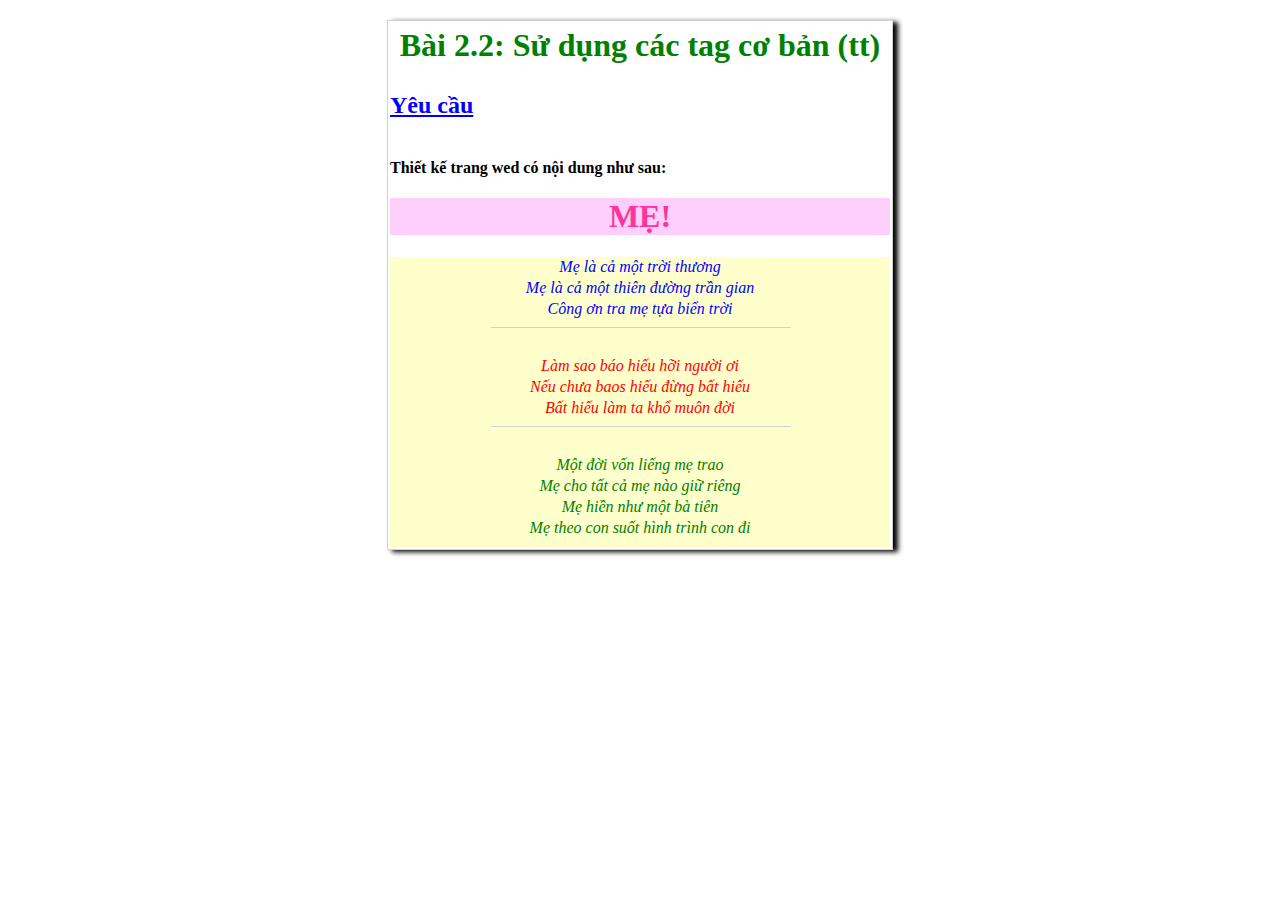
<file: Bai-02/02.html>
<!DOCTYPE html>
<html lang="en">
<head>
    <meta charset="UTF-8">
    <meta name="viewport" content="width=device-width, initial-scale=1.0">
    <title>Document</title>
    <style type="text/css">
        .box {
            margin: 20px auto;
            width: 500px;
            border: 1px solid #d2d2d2;
            padding: 2px;
            box-shadow: 5px 2px 5px 0px #000;
        }

        .box .header .title {
            color: green;
            text-align: center;
            line-height: 2px;
        }

        .box .header .request {
            text-decoration-line: underline;
            color:blue;
            font-size: 24px;
            font-weight: bold;
            display: inline-block;
        }
        
        .box .header .request-content {
            font-weight: bold;
        }

        .box .title-content {
            text-transform: uppercase;
            color: #ff3399;
            font-weight: bold;
            background-color: #FECFFD;
            text-align: center;
        }

        .box-content {
            background-color: #FFFFCC;
            text-align: center;
            line-height: 5px;
            border: 1px solid #FFFFCC;
            font-style: italic;
        }

        .box-content .content-1 {
            color: blue;
            margin-top: -10px;
        }

        .box-content .content-2 {
            color: red;
            margin-top: 35px;
        }

        .box-content .content-3 {
            color: green;
            margin-top: 35px;
        }

        .line-w {
            width: 300px;
            height: 1px;
            background-color: #d2d2d2;
            margin-left: 100px;
        }
    </style>
</head>
<body>
    <div class="box">
        <div class="header">
            <h1 class="title">Bài 2.2: Sử dụng các tag cơ bản (tt)</h1>
            <p class="request">Yêu cầu</p>
            <p class="request-content">Thiết kế trang wed có nội dung như sau:</p>
        </div>
        <h1 class="title-content">Mẹ!</h1>
            <div class="box-content">
                <div class="content-1">
                    <p>Mẹ là cả một trời thương</p>
                    <p>Mẹ là cả một thiên đường trần gian</p>
                    <p>Công ơn tra mẹ tựa biển trời</p>
                </div>
                <div class="line-w"></div>
                <div class="content-2">
                    <p>Làm sao báo hiếu hỡi người ơi</p>
                    <p>Nếu chưa baos hiếu đừng bất hiếu</p>
                    <p>Bất hiếu làm ta khổ muôn đời</p>
                </div>
                <div class="line-w"></div>
                <div class="content-3">
                    <p>Một đời vốn liếng mẹ trao</p>
                    <p>Mẹ cho tất cả mẹ nào giữ riêng</p>
                    <p>Mẹ hiền như một bà tiên</p>
                    <p>Mẹ theo con suốt hình trình con đi</p>
                </div>
            </div>  
    </div>
</body>
</html>
</file>
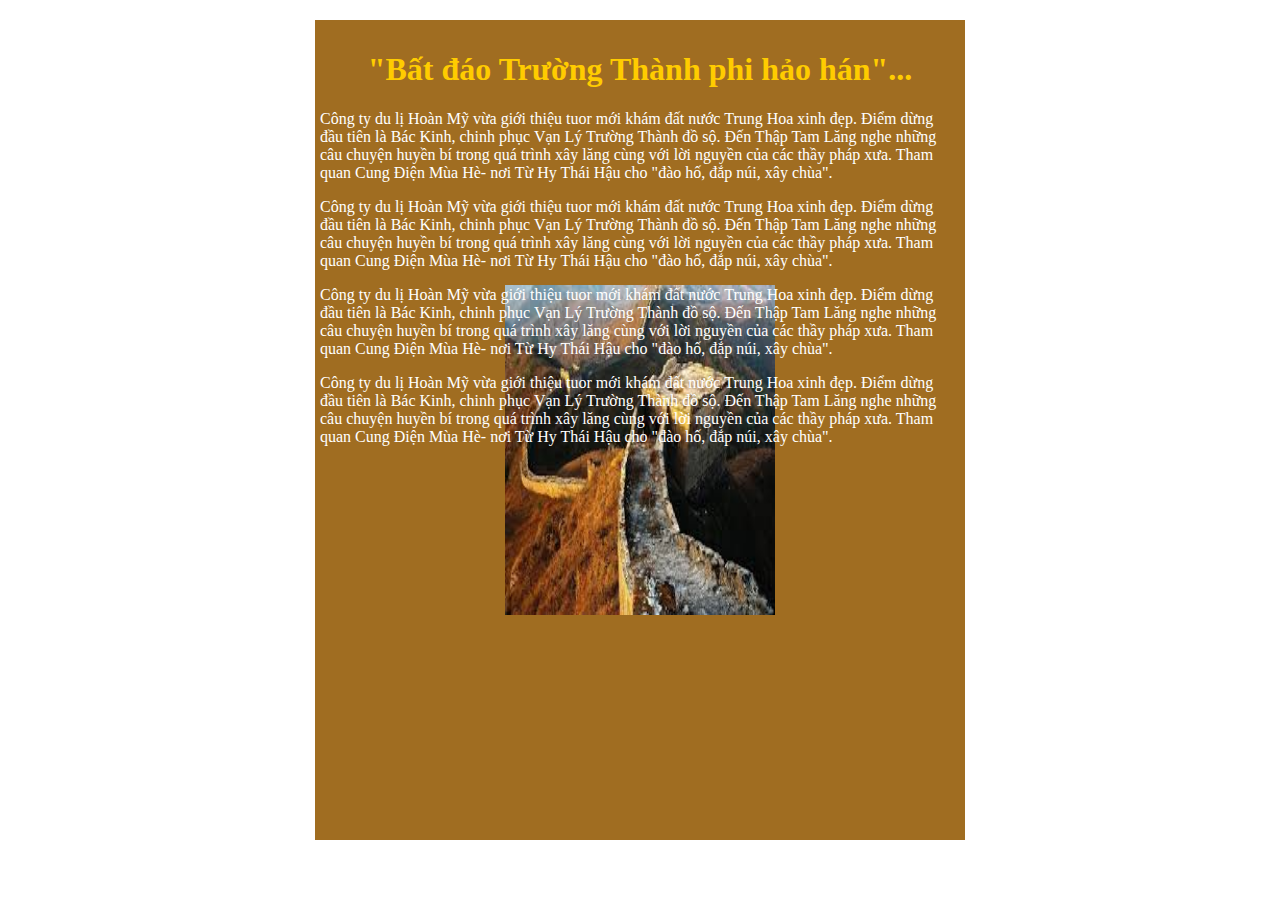
<file: Bai-03/03.html>
<!DOCTYPE html>
<html lang="en">
<head>
    <meta charset="UTF-8">
    <meta name="viewport" content="width=<device-width>, initial-scale=1.0">
    <title>Document</title>
    <style type="text/css">
        .box {
            margin: 20px auto;
            width: 640px;
            height: 800px;
            padding: 10px 5px;
            background-color: #A06D21;
            background-image: url(../Bai-03/images/van-ly-truong-thanh.jpg);
            background-size: 270px 330px;
            background-repeat: no-repeat;
            background-position: center;
            background-attachment: fixed;
        }
        .box .title {
            color: #FFCC00;
            text-align: center;
         }
         .box .content {
             color: #FFFFFF;
         }
    </style>
</head>
<body>
    <div class="box">
        <h1 class="title">"Bất đáo Trường Thành phi hảo hán"...</h1>
        <div class="content">
            <p>Công ty du lị Hoàn Mỹ vừa giới thiệu tuor mới khám đất nước Trung Hoa xinh đẹp. Điểm dừng đầu tiên là Bác Kinh, chinh phục Vạn Lý Trường Thành đồ sộ. Đến Thập Tam Lăng nghe những câu chuyện huyền bí trong quá trình xây lăng cùng với lời nguyền của các thầy pháp xưa. Tham quan Cung Điện Mùa Hè- nơi Từ Hy Thái Hậu cho "đào hố, đắp núi, xây chùa".</p>
            <p>Công ty du lị Hoàn Mỹ vừa giới thiệu tuor mới khám đất nước Trung Hoa xinh đẹp. Điểm dừng đầu tiên là Bác Kinh, chinh phục Vạn Lý Trường Thành đồ sộ. Đến Thập Tam Lăng nghe những câu chuyện huyền bí trong quá trình xây lăng cùng với lời nguyền của các thầy pháp xưa. Tham quan Cung Điện Mùa Hè- nơi Từ Hy Thái Hậu cho "đào hố, đắp núi, xây chùa".</p>
            <p>Công ty du lị Hoàn Mỹ vừa giới thiệu tuor mới khám đất nước Trung Hoa xinh đẹp. Điểm dừng đầu tiên là Bác Kinh, chinh phục Vạn Lý Trường Thành đồ sộ. Đến Thập Tam Lăng nghe những câu chuyện huyền bí trong quá trình xây lăng cùng với lời nguyền của các thầy pháp xưa. Tham quan Cung Điện Mùa Hè- nơi Từ Hy Thái Hậu cho "đào hố, đắp núi, xây chùa".</p>
            <p>Công ty du lị Hoàn Mỹ vừa giới thiệu tuor mới khám đất nước Trung Hoa xinh đẹp. Điểm dừng đầu tiên là Bác Kinh, chinh phục Vạn Lý Trường Thành đồ sộ. Đến Thập Tam Lăng nghe những câu chuyện huyền bí trong quá trình xây lăng cùng với lời nguyền của các thầy pháp xưa. Tham quan Cung Điện Mùa Hè- nơi Từ Hy Thái Hậu cho "đào hố, đắp núi, xây chùa".</p>
        </div>
    </div>
</body>
</html>
</file>
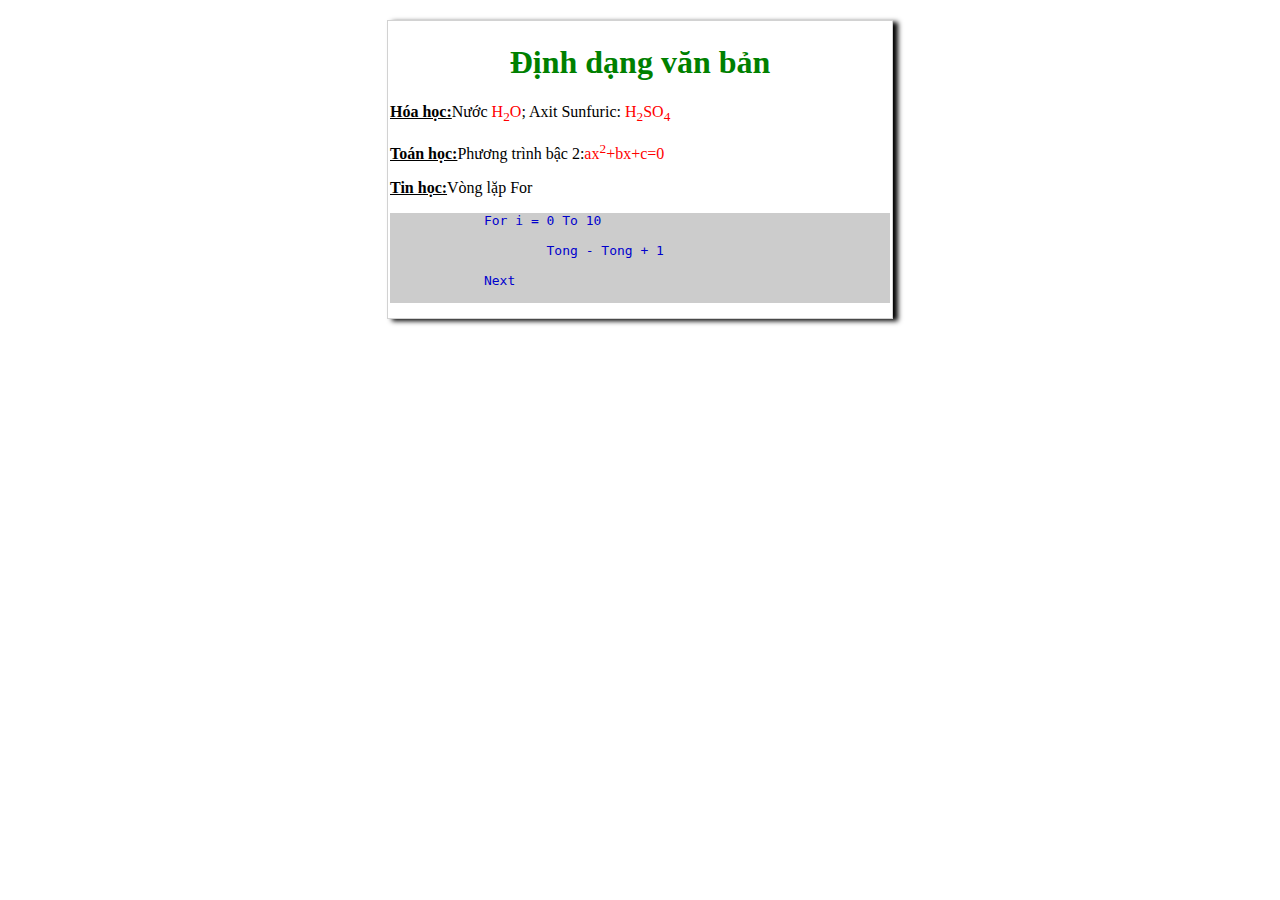
<file: Bai-05/05.html>
<!DOCTYPE html>
<html lang="en">
<head>
    <meta charset="UTF-8">
    <meta name="viewport" content="width=device-width, initial-scale=1.0">
    <title>Document</title>
    <style type="text/css">
        .content {
            margin: 20px auto;
            width: 500px;
            border: 1px solid #d2d2d2;
            padding: 2px;
            box-shadow: 5px 2px 5px 0px #000;
        }
        .content .title {
            color: green;
            text-align: center;
        }
        
        pre {
            background-color: #CCCCCC;
            color: #0000CC;
        }
    </style>
</head>
<body>
    <div class="content">
        <h1 class="title">Định dạng văn bản</h1>
        <p><strong style="text-decoration-line: underline;"">Hóa học:</strong>Nước <span style="color: red;">H<sub>2</sub>O</span>; Axit Sunfuric: <span style="color: red;">H<sub>2</sub>SO<sub>4</sub></span></p>
        <p><strong style="text-decoration-line: underline;"">Toán học:</strong>Phương trình bậc 2:<span style="color: red;">ax<sup>2</sup>+bx+c=0</span></p>
        <p><strong style="text-decoration-line: underline;"">Tin học:</strong>Vòng lặp For</p>
        <pre style="background: #CCCCCC; color: #0000CC;">
            For i = 0 To 10

                    Tong - Tong + 1

            Next
        </pre>
    </div>
</body>
</html>
</file>
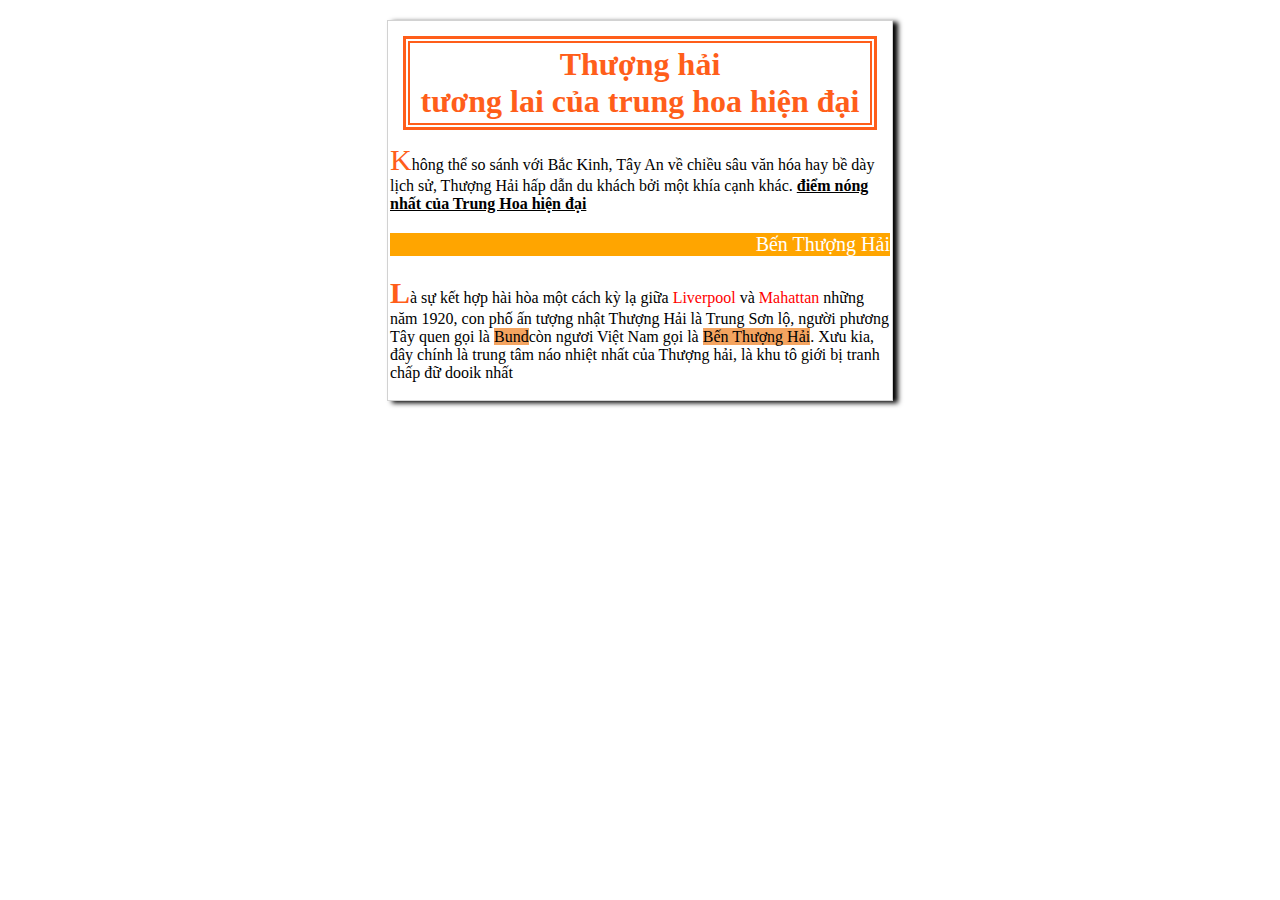
<file: Bai-06/06.html>
<!DOCTYPE html>
<html lang="en">
<head>
    <meta charset="UTF-8">
    <meta name="viewport" content="width=device-width, initial-scale=1.0">
    <title>Document</title>
    <style type="text/css">
        .box {
            margin: 20px auto;
            width: 500px;
            border: 1px solid #d2d2d2;
            padding: 2px;
            box-shadow: 5px 2px 5px 0px #000;
        }
        
        .box .header {
            text-align: center;
            color: #ff5e1a;
        }

        .box .header h1 {
            box-shadow: 0 0 0 3px #ff5e1a, inset 0 0 0 2px #ff5e1a;
            border:  2px solid #fff;
            padding: 5px;
            margin: 16px;
        }

        .box .content_1::first-letter, content_3::first-letter{
            font-size: 30px;
            color: #ff5e1a;
        }

        .box .content_3::first-letter {
            font-weight: bold;
            font-size: 30px;
            color: #ff5e1a;
        }

        .box .content_2 {
            font-size: 20px;
            text-align: right;
            background-color: orange;
            color: white;
        }
    </style>
</head>
<body>
    <div class="box">
        <div class="header">
            <h1>Thượng hải <br> tương lai của trung hoa hiện đại</h1>
        </div>
        <div class="content_1">
            <p>Không thể so sánh với Bắc Kinh, Tây An về chiều sâu văn hóa hay bề dày lịch sử, Thượng Hải hấp dẫn du khách bởi một khía cạnh khác. <strong style="text-decoration-line: underline;">điểm nóng nhất của Trung Hoa hiện đại</strong></p>
        </div>
        <div class="content_2">
            <p>Bến Thượng Hải</p>
        </div>
        <div class="content_3">
            <p>Là sự kết hợp hài hòa một cách kỳ lạ giữa <span style="color: red;">Liverpool</span> và <span style="color: red;">Mahattan</span> những năm 1920, con phố ấn tượng nhật Thượng Hải là Trung Sơn lộ, người phương Tây quen gọi là <span style="background-color: sandybrown;">Bund</span>còn ngươi Việt Nam gọi là <span style="background-color: sandybrown;">Bến Thượng Hải</span>. Xưu kia, đây chính là trung tâm náo nhiệt nhất của Thượng hải, là khu tô giới bị tranh chấp đữ dooik nhất</p>
        </div>
    </div>
</body>
</html>
</file>
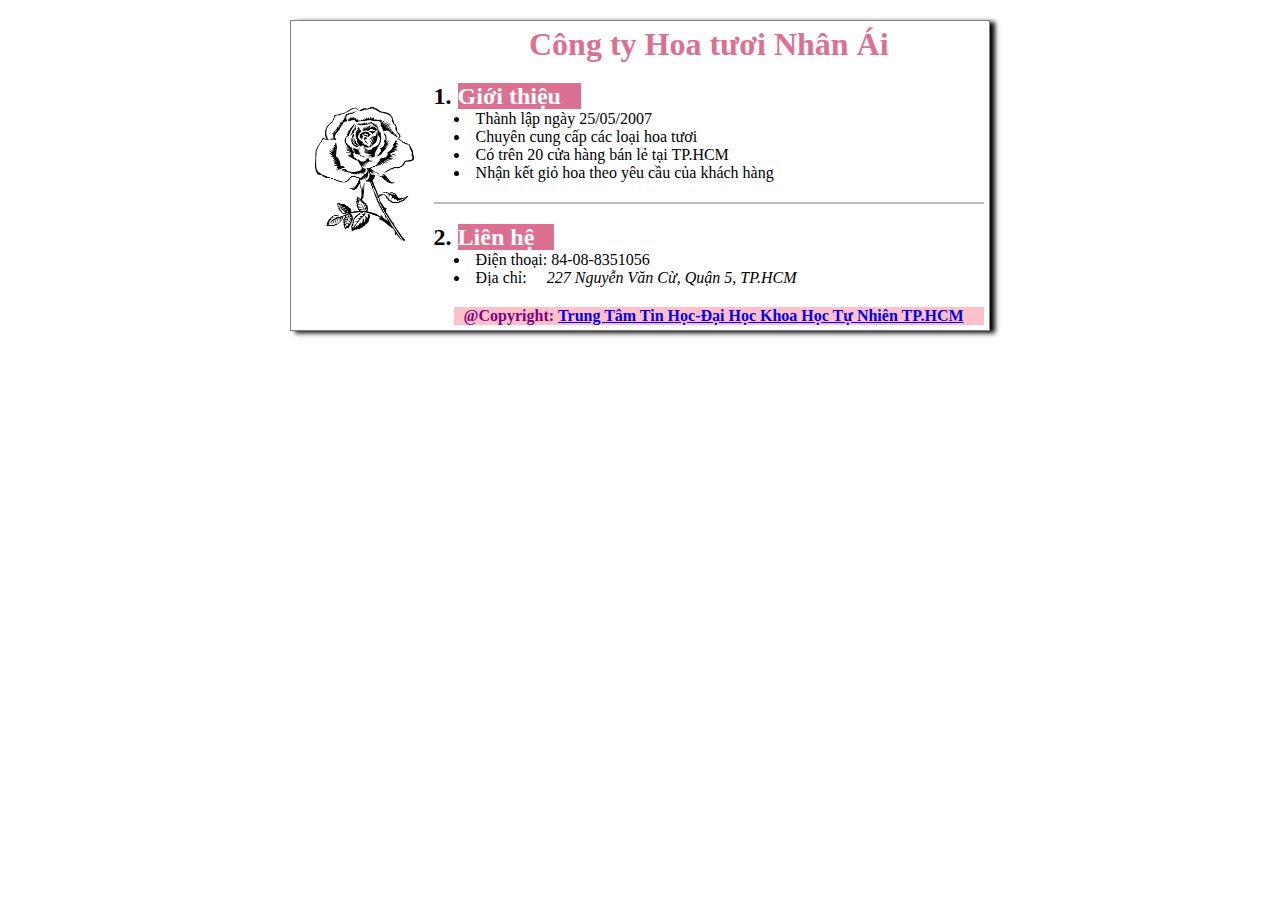
<file: Bai-07/07.html>
<!DOCTYPE html>
<html lang="en">
<head>
    <meta charset="UTF-8">
    <meta name="viewport" content="width=device-width, initial-scale=1.0">
    <meta http-equiv="X-UA-Compatible" content="ie=edge">
    <link href="07.css" rel="stylesheet">
    <title>Document</title>
</head>
<body>
    <!--box-->
    <div class="box">
        <!--column 1-->
        <div class="images">
            <img src="/Bai-07/images/white-rose.png" alt="Rose">
        </div>
        <!--column 2-->
        <div class="content">
            <!--title-->
            <div class="title">
                <h1>Công ty Hoa tươi Nhân Ái</h1>
            </div>
            <!--introduce-->
            <div class="introduce">
                <h2>1.  <span>Giới thiệu</span></h2>
                <ul>
                    <li>Thành lập ngày 25/05/2007</li>
                    <li>Chuyên cung cấp các loại hoa tươi</li>
                    <li>Có trên 20 cửa hàng bán lẻ tại TP.HCM</li>
                    <li>Nhận kết giỏ hoa theo yêu cầu của khách hàng</li>
                </ul>
            </div>
            <!--line-w-->
            <div class="line-w"></div>
            <!--contact-->
            <div class="contact">
                <h2>2.  <span>Liên hệ</span></h2>
                <ul>
                    <li>Điện thoại: 84-08-8351056</li>
                    <li>Địa chỉ:<i>227 Nguyễn Văn Cừ, Quận 5, TP.HCM</i></li>
                </ul>
            </div>
            <!--copyright-->
            <div class="copyright">
                <span>@Copyright:</span>
                <a href="http://www.csc.hcmuns.edu.vn">trung tâm tin học-đại học khoa học tự nhiên TP.HCM</a>
            </div>
        </div> 
        <!--clear-float-->
        <div class="clr"></div>   
    </div>        
</body>
</html>
</file>
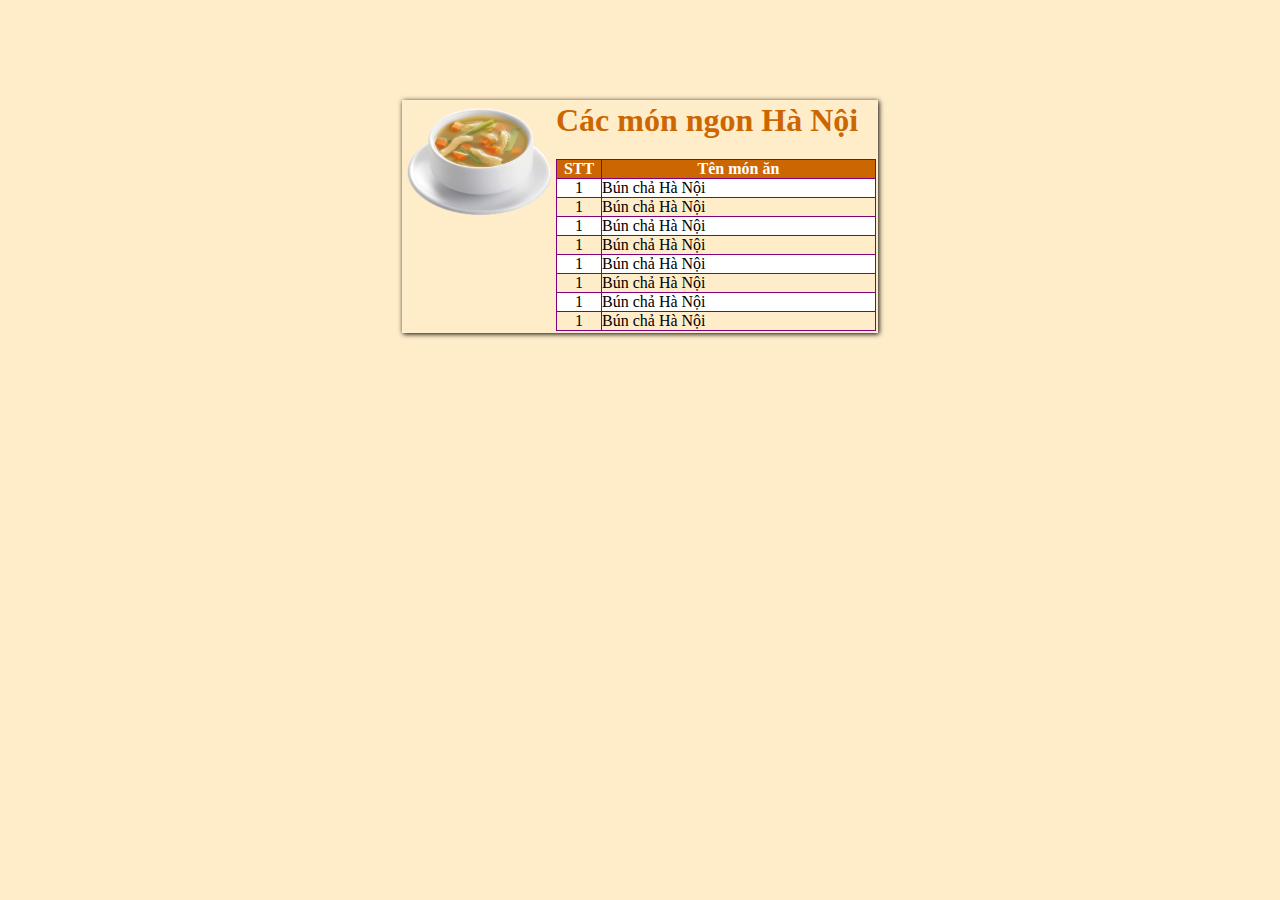
<file: Bai-08/08.html>
<!DOCTYPE html>
<html lang="en">
<head>
    <meta charset="UTF-8">
    <meta name="viewport" content="width=device-width, initial-scale=1.0">
    <meta http-equiv="X-UA-Compatible" content="ie=edge">
    <link href="08.css" rel="stylesheet">
    <title>Document</title>
</head>
<body>
    <table class="table-01">
        <tbody>
            <tr>
                <td class="va-t">
                    <!-- image-->
                    <img class="images" src="/Bai-08/images/soup_PNG115.png" alt="soup_PNG115">
                </td>
                <td>
                    <h1 class="title">Các món ngon Hà Nội</h1>
                    <!--table 02-->
                    <table class="table-02">
                        <thead>
                            <tr>
                                <th>STT</th>
                                <th>Tên món ăn</th>
                            </tr>
                        </thead>
                        <tbody>
                            <tr>
                                <td>1</td>
                                <td>Bún chả Hà Nội</td>
                            </tr>
                            <tr>
                                <td>1</td>
                                <td>Bún chả Hà Nội</td>
                            </tr>
                            <tr>
                                <td>1</td>
                                <td>Bún chả Hà Nội</td>
                            </tr>
                            <tr>
                                <td>1</td>
                                <td>Bún chả Hà Nội</td>
                            </tr>
                            <tr>
                                <td>1</td>
                                <td>Bún chả Hà Nội</td>
                            </tr>
                            <tr>
                                <td>1</td>
                                <td>Bún chả Hà Nội</td>
                            </tr>
                            <tr>
                                <td>1</td>
                                <td>Bún chả Hà Nội</td>
                            </tr>
                            <tr>
                                <td>1</td>
                                <td>Bún chả Hà Nội</td>
                            </tr>
                        </tbody>
                    </table>
                </td>
            </tr>
        </tbody>
    </table>
</body>
</html>
</file>
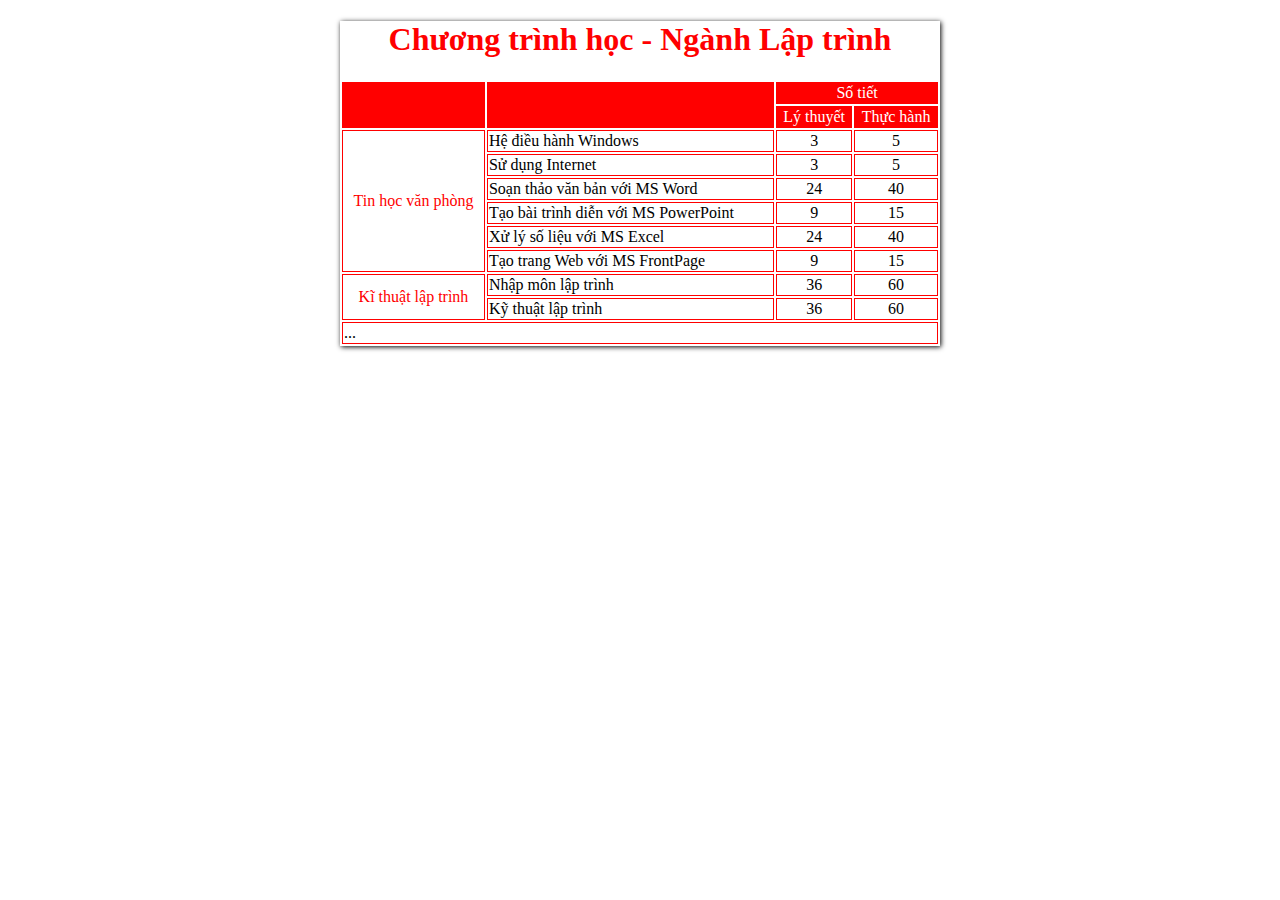
<file: Bai-09/09.html>
<!DOCTYPE html>
<html lang="en">
<head>
    <meta charset="UTF-8">
    <meta name="viewport" content="width=device-width, initial-scale=1.0">
    <title>Document</title>
    <style>
        body{
            margin-left: auto;
            margin-right: auto;
            box-shadow: 1px 1px 5px 0 #000;
            width: 600px;
        }
        table{
            width: 600px;
        }
        table td {
            border-collapse:collapse;
            border: 1px solid red;
        }
        table td:last-child:not(:first-child),
        table td:nth-last-child(2),
        table td[rowspan]:first-child {
        text-align: center;
        }
        h1{
            text-align: center;
            color: red;
        }
        table .title {
            background-color: red;
            color: white;
        }

        table td[rowspan] {
            color: red;
        }
    </style>
</head>
<body>
    <h1>Chương trình học - Ngành Lập trình</h1>
    <table>
        <tr class="title">
            <td rowspan="2">Nhóm học phần</td>
            <td rowspan="2">Môn học</td>
            <td colspan="2">Số tiết</td>
             <!-- <td>demo</td> -->
        </tr>
        <tr class="title">
            <!-- <td>demo</td> -->
            <!-- <td>demo</td> -->
            <td>Lý thuyết</td>
            <td>Thực hành</td>
        </tr>
        <tr>
            <td rowspan="6">Tin học văn phòng</td>
            <td>Hệ điều hành Windows</td>
            <td>3</td>
            <td>5</td>
        </tr>
        <tr>
            <!-- <td>demo</td> -->
            <td>Sử dụng Internet</td>
            <td>3</td>
            <td>5</td>
        </tr>
        <tr>
            <!-- <td>demo</td> -->
            <td>Soạn thảo văn bản với MS Word</td>
            <td>24</td>
            <td>40</td>
        </tr>
        <tr>
            <!-- <td>demo</td> -->
            <td>Tạo bài trình diễn với MS PowerPoint</td>
            <td>9</td>
            <td>15</td>
        </tr>
        <tr>
            <!-- <td>demo</td> -->
            <td>Xử lý số liệu với MS Excel</td>
            <td>24</td>
            <td>40</td>
        </tr>
        <tr>
            <!-- <td>demo</td> -->
            <td>Tạo trang Web với MS FrontPage</td>
            <td>9</td>
            <td>15</td>
        </tr>
        <tr>
            <td rowspan="2">Kĩ thuật lập trình</td>
            <td>Nhập môn lập trình</td>
            <td>36</td>
            <td>60</td>
        </tr>
        <tr>
            <!-- <td>demo</td> -->
            <td>Kỹ thuật lập trình</td>
            <td>36</td>
            <td>60</td>
        </tr>
        <tr>
            <td colspan="4">...</td>
            <!-- <td>demo</td> -->
            <!-- <td>demo</td> -->
            <!-- <td>demo</td> -->
        </tr>
    </table>
</body>
</html>
</file>
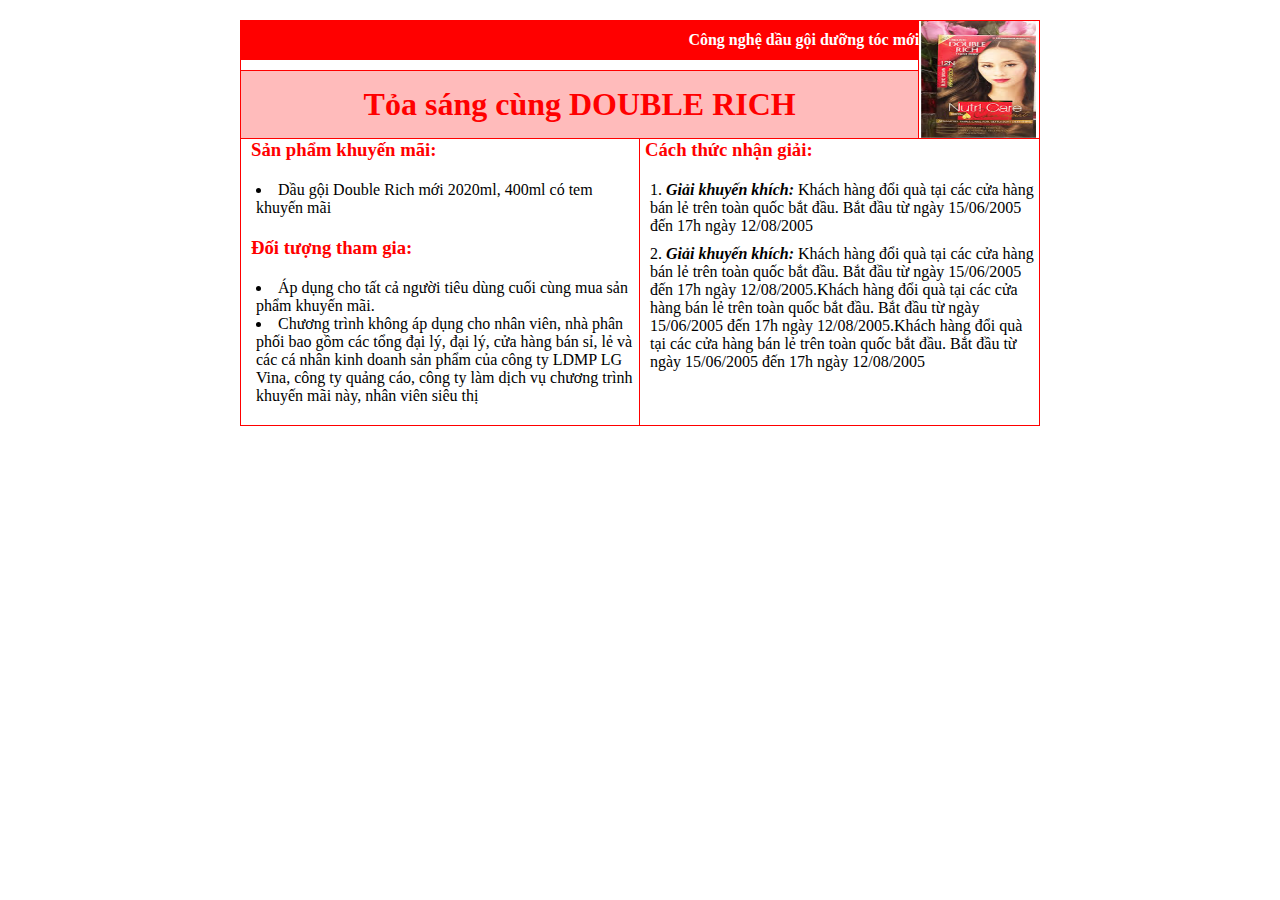
<file: Bai-10/10.html>
<!DOCTYPE html>
<html lang="en">
<head>
    <meta charset="UTF-8">
    <meta name="viewport" content="width=device-width, initial-scale=1.0">
    <meta http-equiv="X-UA-Compatible" content="ie=edge">
    <link href="10.css" rel="stylesheet">
    <title>Document</title>
</head>
<body>
    <!--container-->
    <div class="container">
        <!--top-->
        <div class="top">
            <!--top-left-->
            <div class="top-left">
                <p>Công nghệ dầu gội dưỡng tóc mới</p>
                <div class="line-white"></div>
                <h1>Tỏa sáng cùng <span>double rich</span></h1>
            </div>
            <!--top-right-->
            <div class="top-right">
               <img src="/Bai-10/images/doublerich.png" alt="">
            </div>
            <div class="clr"></div>
        </div>
        <!--bottom-->
        <div class="bottom">
            <!--bottom-left-->
            <div class="bottom-left">
                <h3>Sản phẩm khuyến mãi: </h3>
                <ul class="content">
                    <li>Dầu gội Double Rich mới 2020ml, 400ml có tem khuyến mãi</li>
                </ul>
                <h3>Đối tượng tham gia: </h3>
                <ul class="content">
                    <li>Áp dụng cho tất cả người tiêu dùng cuối cùng mua sản phẩm khuyến mãi.</li>
                    <li>Chương trình không áp dụng cho nhân viên, nhà phân phối bao gồm các tổng đại lý, đại lý, cửa hàng bán sỉ, lẻ và các cá nhân kinh doanh sản phẩm của công ty LDMP LG Vina, công ty quảng cáo, công ty làm dịch vụ chương trình khuyến mãi này, nhân viên siêu thị</li>
                </ul>
            </div>
            <!--bottom-right-->
            <div class="bottom-right">
                <h3>Cách thức nhận giải: </h3>
                <ul class="content">
                    <li><i>Giải khuyến khích:</i> Khách hàng đổi quà tại các cửa hàng bán lẻ trên toàn quốc bắt đầu. Bắt đầu từ ngày 15/06/2005 đến 17h ngày 12/08/2005</li>
                    <li><i>Giải khuyến khích:</i> Khách hàng đổi quà tại các cửa hàng bán lẻ trên toàn quốc bắt đầu. Bắt đầu từ ngày 15/06/2005 đến 17h ngày 12/08/2005.Khách hàng đổi quà tại các cửa hàng bán lẻ trên toàn quốc bắt đầu. Bắt đầu từ ngày 15/06/2005 đến 17h ngày 12/08/2005.Khách hàng đổi quà tại các cửa hàng bán lẻ trên toàn quốc bắt đầu. Bắt đầu từ ngày 15/06/2005 đến 17h ngày 12/08/2005</li>
                </ul>
            </div>
            <div class="clr"></div>
        </div>
    </div>
</body>
</html>
</file>
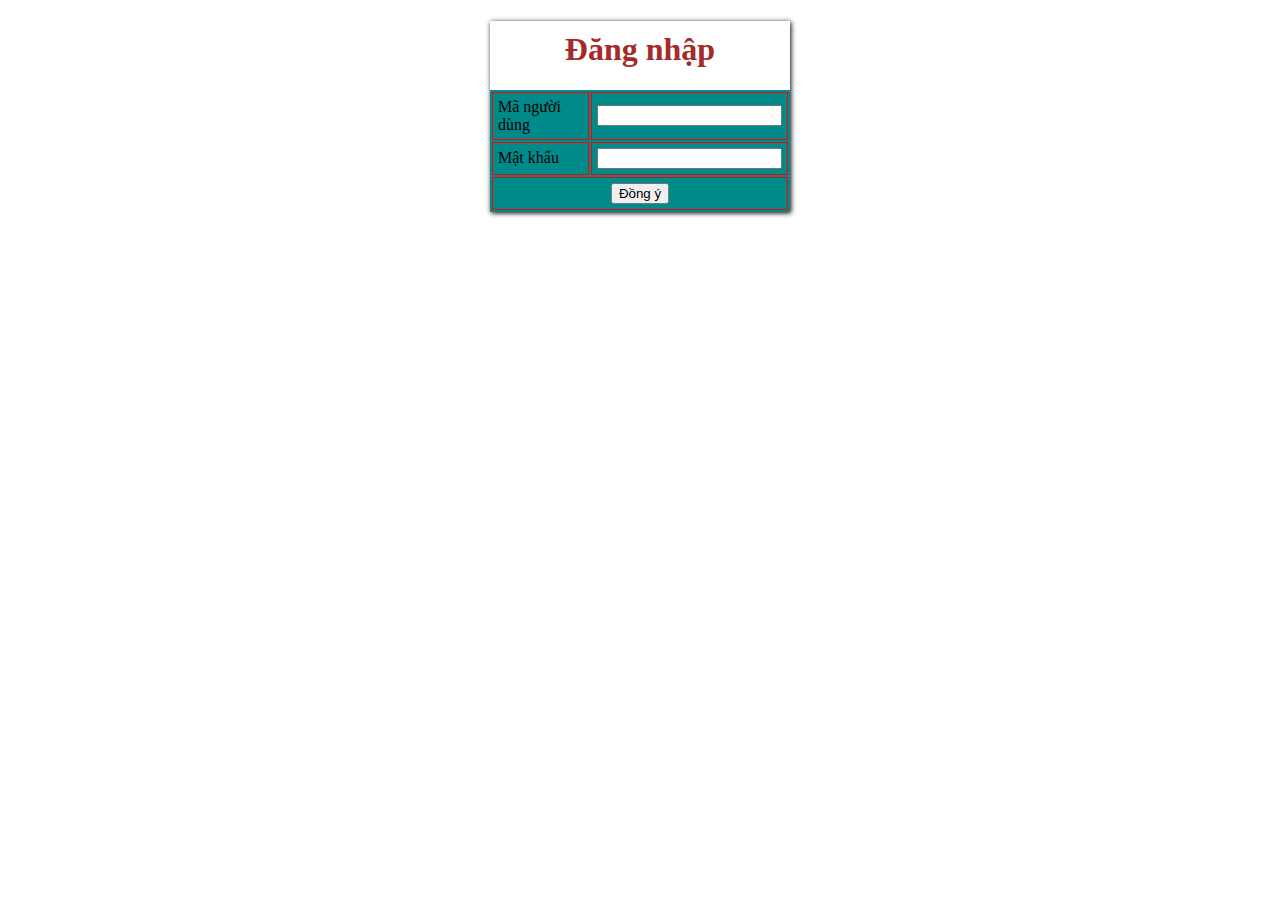
<file: Bai-11/11.html>
<!DOCTYPE html>
<html lang="en">
  <head>
    <meta charset="UTF-8" />
    <meta name="viewport" content="width=device-width, initial-scale=1.0" />
    <title>Bài tập 11</title>
  </head>
  <body>
    <style type="text/css">
    .form {
        margin-left: auto;
        margin-right: auto;
        box-shadow: 1px 1px 5px 0 #000;
        width: 300px;
    }
    .form h1 {
        text-align: center;
        color: brown;
        padding-top: 10px;
    }
    table {
        margin-left: auto;
        margin-right: auto;
        background-color:darkcyan;
    }
    table td {
          border-collapse:collapse;
          border: 1px solid red;
          padding: 5px;
      }
    table td[colspan]{
        text-align: center;
    }
    </style>
    <div class="form">
        <form>
            <table>
                <h1>Đăng nhập</h1>
                <tr>
                    <td>Mã người dùng</td>
                    <td>
                        <input type="text" id="maND" name="maND">
                    </td>
                </tr>
                <tr>
                    <td>Mật khẩu</td>
                    <td>
                        <input type="password" id="pass" name="pass">
                    </td>
                </tr>
                <tr>
                    <td colspan="2">
                        <input type="submit" value="Đồng ý">
                    </td>
                    <!-- <td>Demo2</td> -->
                </tr>
            </table>
        </form>
    </div>
  </body>
</html>
</file>
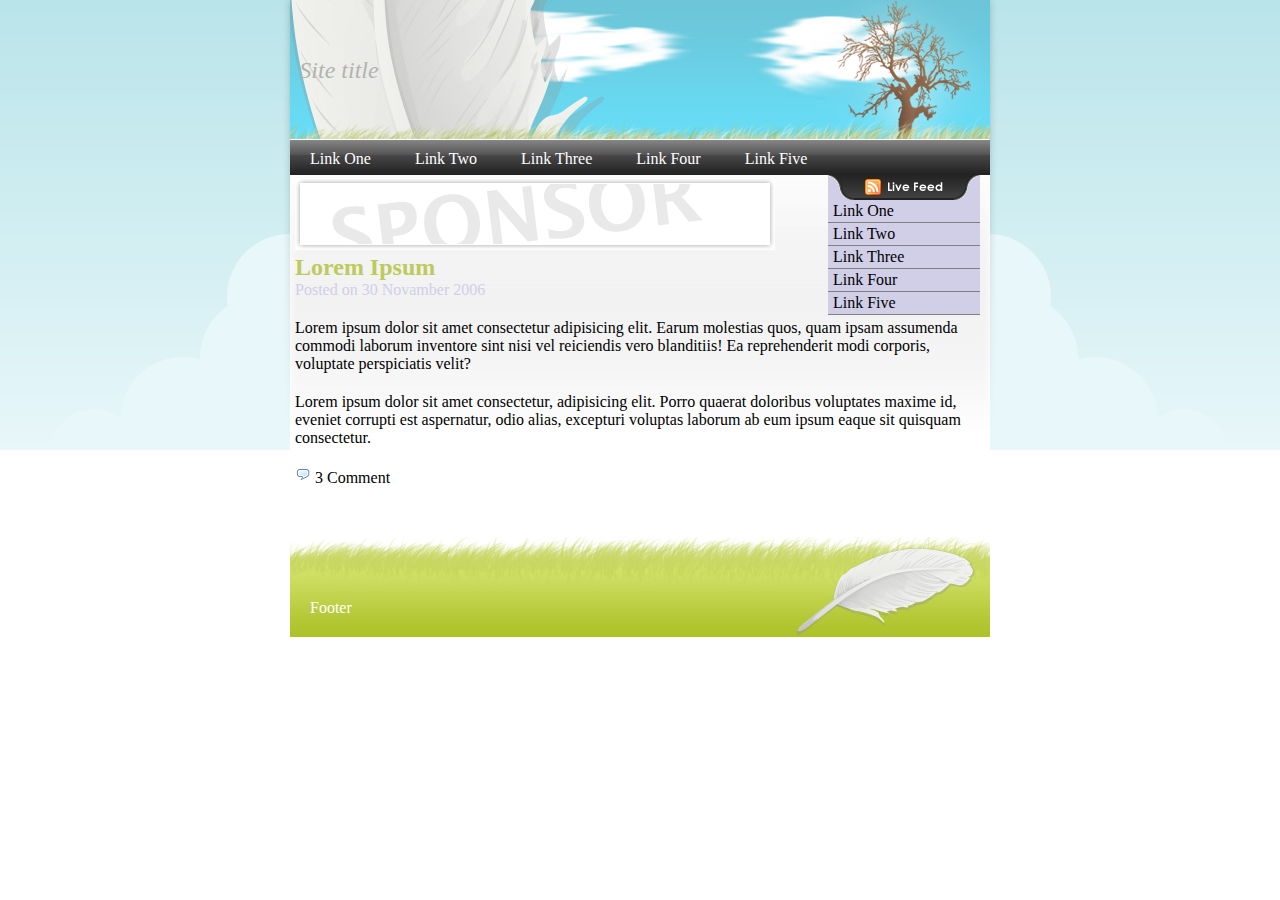
<file: BaiTapLayOutCoban/Bai-04/04.html>
<!DOCTYPE html>
<html lang="en">
<head>
    <meta charset="UTF-8">
    <meta name="viewport" content="width=device-width, initial-scale=1.0">
    <meta http-equiv="Content-Type" content="text/html; charset=utf-8" />
    <link rel="stylesheet" type="text/css" href="04.css"/>
    <title>Document</title>
</head>
<body>
    <div class="container">
        <div class="main">
            <header>
                <div class="title"><i>Site title</i></div>
                <div class="menu">
                    <nav>
                        <a href="#">Link One</a>
                        <a href="#">Link Two</a>
                        <a href="#">Link Three</a>
                        <a href="#">Link Four</a>
                        <a href="#">Link Five</a>
                    </nav>
                    <div class="sidebar-bottom">
                        <div class="buttom"></div>
                        <ul>
                            <li><a href="#">Link One</a></li>
                            <li><a href="#">Link Two</a></li>
                            <li><a href="#">Link Three</a></li>
                            <li><a href="#">Link Four</a></li>
                            <li><a href="#">Link Five</a></li>
                        </ul>
                    </div>
                </div>
            </header>
            <div class="content">
                <div class="images">
                    <img src="../Bai-04/images/bg-ad-top.png" alt="">
                </div>
                <h2>Lorem Ipsum</h2>
                <p class="posted">Posted on 30 Novamber 2006</p>
                <p>Lorem ipsum dolor sit amet consectetur adipisicing elit. Earum molestias quos, quam ipsam assumenda commodi laborum inventore sint nisi vel reiciendis vero blanditiis! Ea reprehenderit modi corporis, voluptate perspiciatis velit?</p>
                <p>Lorem ipsum dolor sit amet consectetur, adipisicing elit. Porro quaerat doloribus voluptates maxime id, eveniet corrupti est aspernatur, odio alias, excepturi voluptas laborum ab eum ipsum eaque sit quisquam consectetur.</p>
                <div class="comment">
                    <img src="../Bai-04/images/icon-comment.png" alt="icon-commenet">
                    <span>3 Comment</span>
                </div>
            </div>
            <footer>
                <span>Footer</span>
            </footer>
        </div>
        <div class="clr"></div>
    </div>
</body>
</html>
</file>
<file: Bai-07/07.css>
* {
    margin: 0px;
    padding: 0px;
    box-sizing: border-box;
}

.box {
    width: 700px;
    border: 1px solid gray;
    box-shadow: 5px 2px 5px 0px #000;
    margin: 20px auto;
    padding: 5px;
}

.box .images {
    width: 20%;
    background-color: blue;
    display: inline-block;
    position: relative;
}

.box .images img {
    width: 100px;
    position: absolute;
    top: 50%;
    right: 50%;
    transform: translate(50%, 50%);
}

.box .content {
    
    width: 80%;
    float: right;
}

.box .content h1 {
    text-align: center;
    color: palevioletred;
    padding-bottom: 20px;
}

.box .content .introduce {
   
}

.box .content .introduce span, .box .content .contact span  {
   background-color: palevioletred;
   padding-right: 20px;
   color: white;
}

.box .content .introduce ul li, .box .content .contact ul li {
   list-style: inside;
   padding-left: 20px;
}

.box .content .contact ul li i {
    padding-left: 20px;
}
.box .content .copyright {
    margin-top: 20px;
    margin-left: 20px;
    background-color: pink;
    padding-left: 10px;
}
.box .content .copyright span {
    color: purple;
    font-weight: bold;
}

.box .content .copyright a {
    text-transform: capitalize;
    font-weight: bold;
}

.clr {
    clear: both;
}

.line-w {
    width: calc(600 - 20%);
    border: 1px solid rgb(190, 188, 188);
    margin-top: 20px;
    margin-bottom: 20px;
}
</file>
<file: Bai-08/08.css>
* {
    margin: 0px;
    padding: 0px;
    box-sizing: border-box;
}
body{
    padding: 100px 0px;
    background-color: #ffedca;
}
.images {
    width: 150px;
}
.table-01 {
    margin-left: auto;
    margin-right: auto;
    box-shadow: 1px 1px 5px 0 #000;
}
.title {
    color: #CC6600;
    margin-top: 0px;
    padding-bottom: 20px;
}

.table-02 {
    width: 320px;
}

.table-02,
.table-02 th,
.table-02 td {
    border: 1px solid purple;
    border-collapse: collapse;
}
.table-02 thead {
    color: #fff;
    background-color:  #CC6600;
}
.table-02 th:first-child {
    width: 45px;
}
.table-02 td:first-child {
    text-align: center;
}
.table-02 tbody tr:nth-child(odd) {
    background-color: white;
}
.va-t {
    vertical-align: top;
}
</file>
<file: Bai-10/10.css>
*{
    margin: 0px;
    padding: 0px;
    box-sizing: border-box;
}
.container {
    width: 800px;
    margin-left: auto;
    margin-right: auto;
    margin-top: 20px;
}
/*===================== TOP =====================*/
.container .top {
    width: 100%;
    border: 1px solid red;
    position: relative;
}
.container .top .top-left{
    width: 85%;
    float: left;
}
.container .top .top-left p{
    background-color: red;
    text-align: right;
    color: white;
    padding: 10px 0px;
    font-weight: bold;
    border-bottom: 1px solid red;
}
.container .top .top-left h1{
    color: red;
    background-color: #FFBBBB;
    text-align: center;
    border-right: 1px solid red;
    border-top: 1px solid red;
    padding: 15px;
}
.container .top .top-left h1 span{
    text-transform: uppercase;
}
.container .top .top-left .line-white {
    padding: 5px;
    border-right: 1px solid red;
}

/*========== top-right ==========*/
.container .top .top-right {
    text-align: center;
    
}
.container .top .top-right img {
    width: 115px;
    height: 117px;
    position: absolute;
    bottom: 0px;
    right: 3px;
}

/*===================== BOTTOM =====================*/
.container .bottom {
    width: 100%;
    border-bottom: 1px solid red;
    border-right: 1px solid red;
    border-left: 1px solid red;
}
.container .bottom .bottom-left {
    width: 50%;
    float: left;
    padding-left: 10px;
    border-right: 1px solid red;
}

h3 {
    color: red;
}

ul{
    list-style: inside;
}
.bottom .bottom-right {
    width: 50%;
    float: left;
    padding-left: 5px;
}


.container .bottom .bottom-right ul {
    list-style-type: decimal;
}

.container .bottom .bottom-right ul li {
    padding-bottom: 10px;
}
.container .bottom .bottom-right ul li i {
    font-weight: bold;
}

.content {
    padding: 20px 5px;
}
/*======================== CLEAR FLOAT========================*/
.clr{
    clear: both;
}
</file>
<file: BaiTapLayOutCoban/Bai-04/04.css>
* {
    padding: 0;
    margin: 0;
}
a, span {
    display: inline-block;
    text-decoration: none;
}
li {
    list-style: none;
}
.container {
    width: 100%;
    background: url(../Bai-04/images/bg-body.png) top no-repeat;
}
.main {
    margin-left: auto;
    margin-right: auto;
    width: 700px;
}
header {
   
}
header .title {
    width: 100%;
    height: 140px;
    background: url(../Bai-04/images/bg-header.jpg) top no-repeat;
    position: relative;
}
header .title i {
    color: #b2b3af;
    position: absolute;
    top: 50%;
    left: 7%;
    transform: translate(-50%, -50%);
    font-size: 24px;
}
header .menu {
    background: url(../Bai-04/images/bg-menu.png) top no-repeat;
    position: relative;
}
header .menu nav a {
    color: white;
    padding: 10px 20px;
    text-align: center;
}
header .menu nav a:hover {
    background: url(../Bai-04/images/bg-menu-hover.png) top no-repeat;
}
.sidebar-bottom {
    position: absolute;
    top: 93%;
    right: 10px;
    background-color: #d1cee8;
}
.sidebar-bottom .buttom {
    background: url(../Bai-04/images/bg-feed.gif) top no-repeat;
    width: 152px;
    height: 25px;
    position: relative;
}
.sidebar-bottom .buttom::before {
    content: '';
    display: block;
    position: absolute;
    top: 0;
    right: 0;
    height: 25px;
    width: 100%;
    background: url(..//Bai-04/images/button-feed.png) top no-repeat;
}
.sidebar-bottom .buttom:hover::before {
    background: url(..//Bai-04/images/button-feed.png) bottom no-repeat;
}
.sidebar-bottom ul li {
    border-bottom: 1px solid gray;
}
.sidebar-bottom ul li a {
    color: black;
    padding: 2px 5px;
}
.sidebar-bottom ul li a:hover {
    color: blue;
}
.content {
    padding-left: 5px;
}
.content h2 {
    color: #bdca5c;
}
.content .posted {
    color: #d1cee8;
}
p.posted {
    padding-bottom: 20px;
}

p {
    padding-bottom: 20px;
}

.comment {
    padding-bottom: 50px;
}
footer {
    background: url(../Bai-04/images/bg-footer.jpg) bottom no-repeat;
    height: 100px;
    position: relative;
}
footer span {
    position: absolute;
    left: 20px;
    bottom: 20px;
    color: white;
}
</file>
